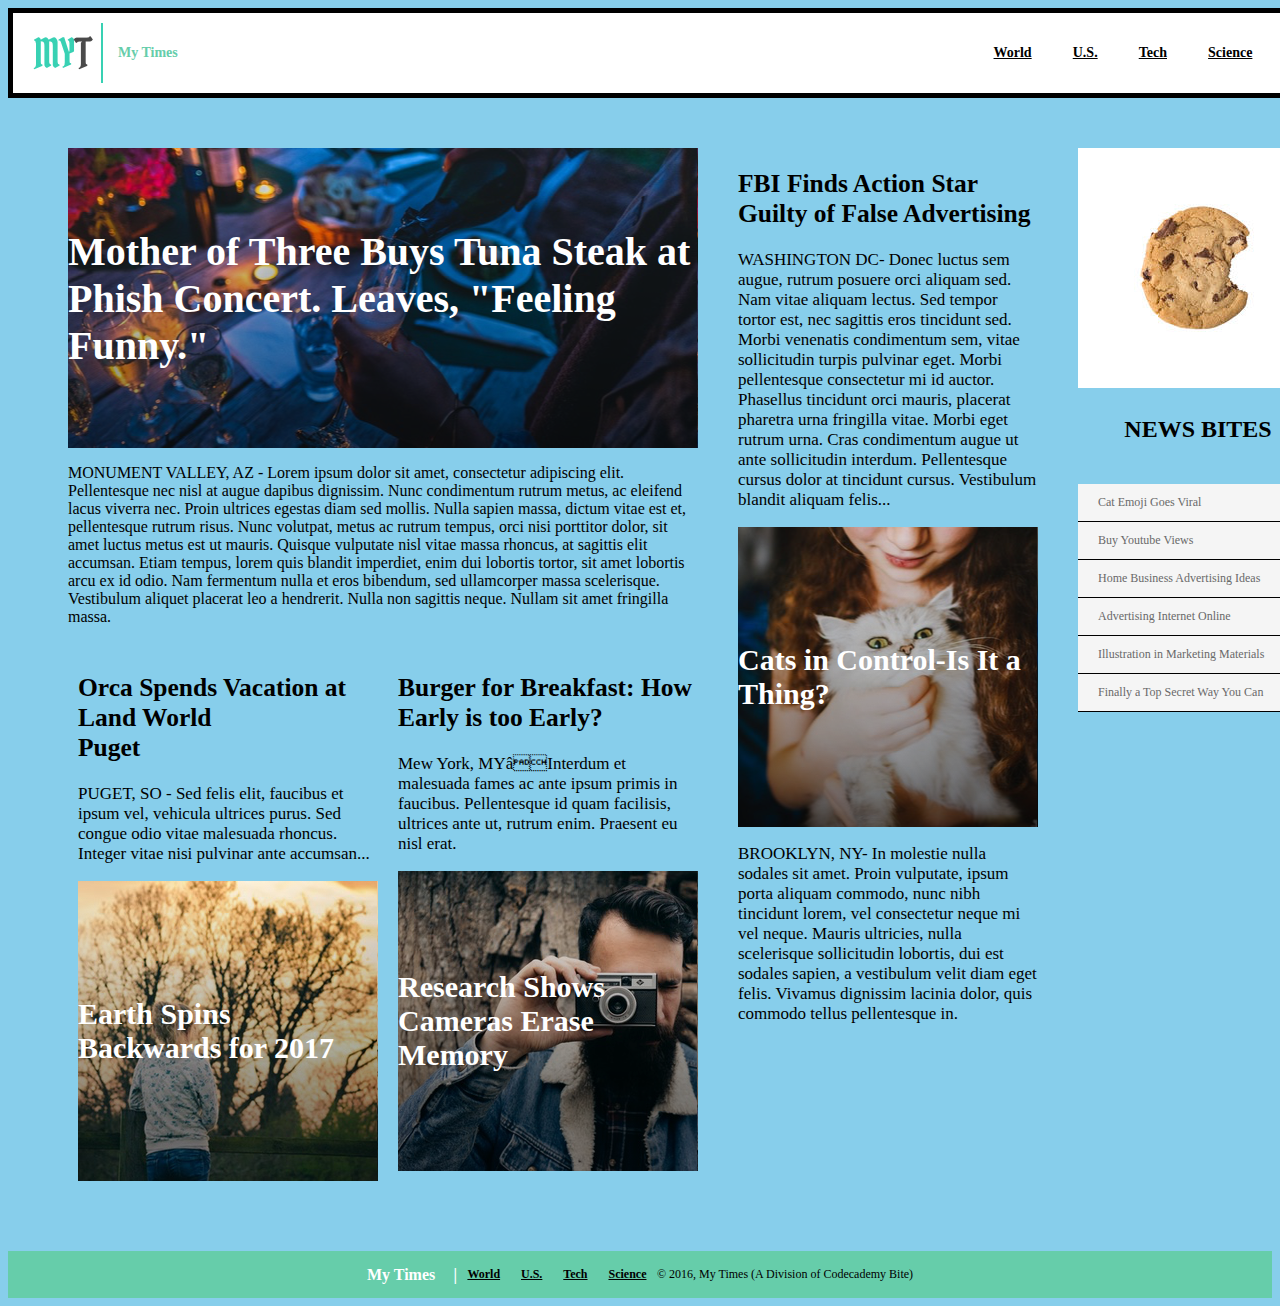
<file: index.html>
<!DOCTYPE html>
<html>
  <head>
    <title>My Times | Mother of Three Buys Tuna Steak at Phish Concert. Leaves, "Feeling Funny."</title>
    <link href="resources\css\style2.css" type="text/css" rel="stylesheet">
  </head>
  <body>
    <!--Header Section-->
    <header>
      <div class="header-container">
        <div class="logo">
          <img src="resources/images/img-myt-logo.jpg">
          <div class="my-times">My Times</div>
        </div>
        <nav class="top-nav">
          <span><a href=""><h4>World</h4></a></span>
          <span><a href=""><h4>U.S.</h4></a></span>
          <span><a href=""><h4>Tech</h4></a></span>
          <span><a href=""><h4>Science</h4></a></span>
        </nav>
      </div>
    </header>
    <!--Main Content Container-->
    <div class="content">
      <!--First Column-->
      <div class="column large">
        <div class="lead-story">
          <div class="lead-story-img">
            <span>Mother of Three Buys Tuna Steak at Phish Concert. Leaves, "Feeling Funny."</span>
          </div>
          <div class="lead-story-text">
            <p>MONUMENT VALLEY, AZ - Lorem ipsum dolor sit amet, consectetur adipiscing elit. Pellentesque nec nisl at augue dapibus dignissim. Nunc condimentum rutrum metus, ac eleifend lacus viverra nec. Proin ultrices egestas diam sed mollis. Nulla sapien massa, dictum vitae est et, pellentesque rutrum risus. Nunc volutpat, metus ac rutrum tempus, orci nisi porttitor dolor, sit amet luctus metus est ut mauris. Quisque vulputate nisl vitae massa rhoncus, at sagittis elit accumsan. Etiam tempus, lorem quis blandit imperdiet, enim dui lobortis tortor, sit amet lobortis arcu ex id odio. Nam fermentum nulla et eros bibendum, sed ullamcorper massa scelerisque. Vestibulum aliquet placerat leo a hendrerit. Nulla non sagittis neque. Nullam sit amet fringilla massa.</span>
          </div>
        </div>
        <div class="stories">
          <div class="story">
            <div class="story-one">
              <div class="story-text">
                <h2>Orca Spends Vacation at Land World<br /> Puget</h2>
                <p>PUGET, SO - Sed felis elit, faucibus et ipsum vel, vehicula ultrices purus. Sed congue odio vitae malesuada rhoncus. Integer vitae nisi pulvinar ante accumsan...</p>
              </div>
              <div class="story-img">
                <span>Earth Spins Backwards for 2017</span>
              </div>
            </div>
          </div>
          <div class="story">
            <div class="story-two">
              <div class="story-text">
                <h2>Burger for Breakfast: How Early is too Early?</h2>
                <p>Mew York, MYâInterdum et malesuada fames ac ante ipsum primis in faucibus. Pellentesque id quam facilisis, ultrices ante ut, rutrum enim. Praesent eu nisl erat.</p>
              </div>
              <div class="story-img">
                <span>Research Shows Cameras Erase Memory</span>
              </div>
            </div>
          </div>
        </div>
      </div>
      <!--Second Column-->
      <div class="column medium">
        <div class="stories">
          <div class="story">
            <div class="story-three">
              <div class="story-text">
                <h2>FBI Finds Action Star Guilty of False Advertising</h2>
                <p>WASHINGTON DC- Donec luctus sem augue, rutrum posuere orci aliquam sed. Nam vitae aliquam lectus. Sed tempor tortor est, nec sagittis eros tincidunt sed. Morbi venenatis condimentum sem, vitae sollicitudin turpis pulvinar eget. Morbi pellentesque consectetur mi id auctor. Phasellus tincidunt orci mauris, placerat pharetra urna fringilla vitae. Morbi eget rutrum urna. Cras condimentum augue ut ante sollicitudin interdum. Pellentesque cursus dolor at tincidunt cursus. Vestibulum blandit aliquam felis...</p>
              </div>
            </div>
          </div>
          <div class="story">
            <div class="story-four">
              <div class="story-img">
                <span>Cats in Control-Is It a Thing?</span>
              </div>
              <div class="story-text">
                <p>BROOKLYN, NY- In molestie nulla sodales sit amet. Proin vulputate, ipsum porta aliquam commodo, nunc nibh tincidunt lorem, vel consectetur neque mi vel neque. Mauris ultricies, nulla scelerisque sollicitudin lobortis, dui est sodales sapien, a vestibulum velit diam eget felis. Vivamus dignissim lacinia dolor, quis commodo tellus pellentesque in.</p>
              </div>
            </div>
          </div>
        </div>
      </div>
      <!--Third Column-->
      <div class="column small">
        <div class="cookie-image">
          <img src="resources\images\img-news-bite.png">
        </div>
        <div class="news-bites">
          <h3>NEWS BITES</h3>
          <span>Cat Emoji Goes Viral</span>
          <span>Buy Youtube Views</span>
          <span>Home Business Advertising Ideas</span>
          <span>Advertising Internet Online</span>
          <span>Illustration in Marketing Materials</span>
          <span>Finally a Top Secret Way You Can</span>
        </div>
      </div>
    </div>
    <!--Footer Section-->
    <footer>
      <div class="bottom-logo">
        <span>My Times</span>
        <span> | </span>
      </div>
      <nav class="bottom-nav">
        <span><a href=""><h4>World </h4></a></span>
        <span><a href=""><h4>U.S. </h4></a></span>
        <span><a href=""><h4>Tech </h4></a></span>
        <span><a href=""><h4>Science </h4></a></span>
      </nav>
      <div class="copyright">
        <span>© 2016, My Times (A Division of Codecademy Bite)</span>
      </div>
    </footer>
  </body>
</html>
</file>
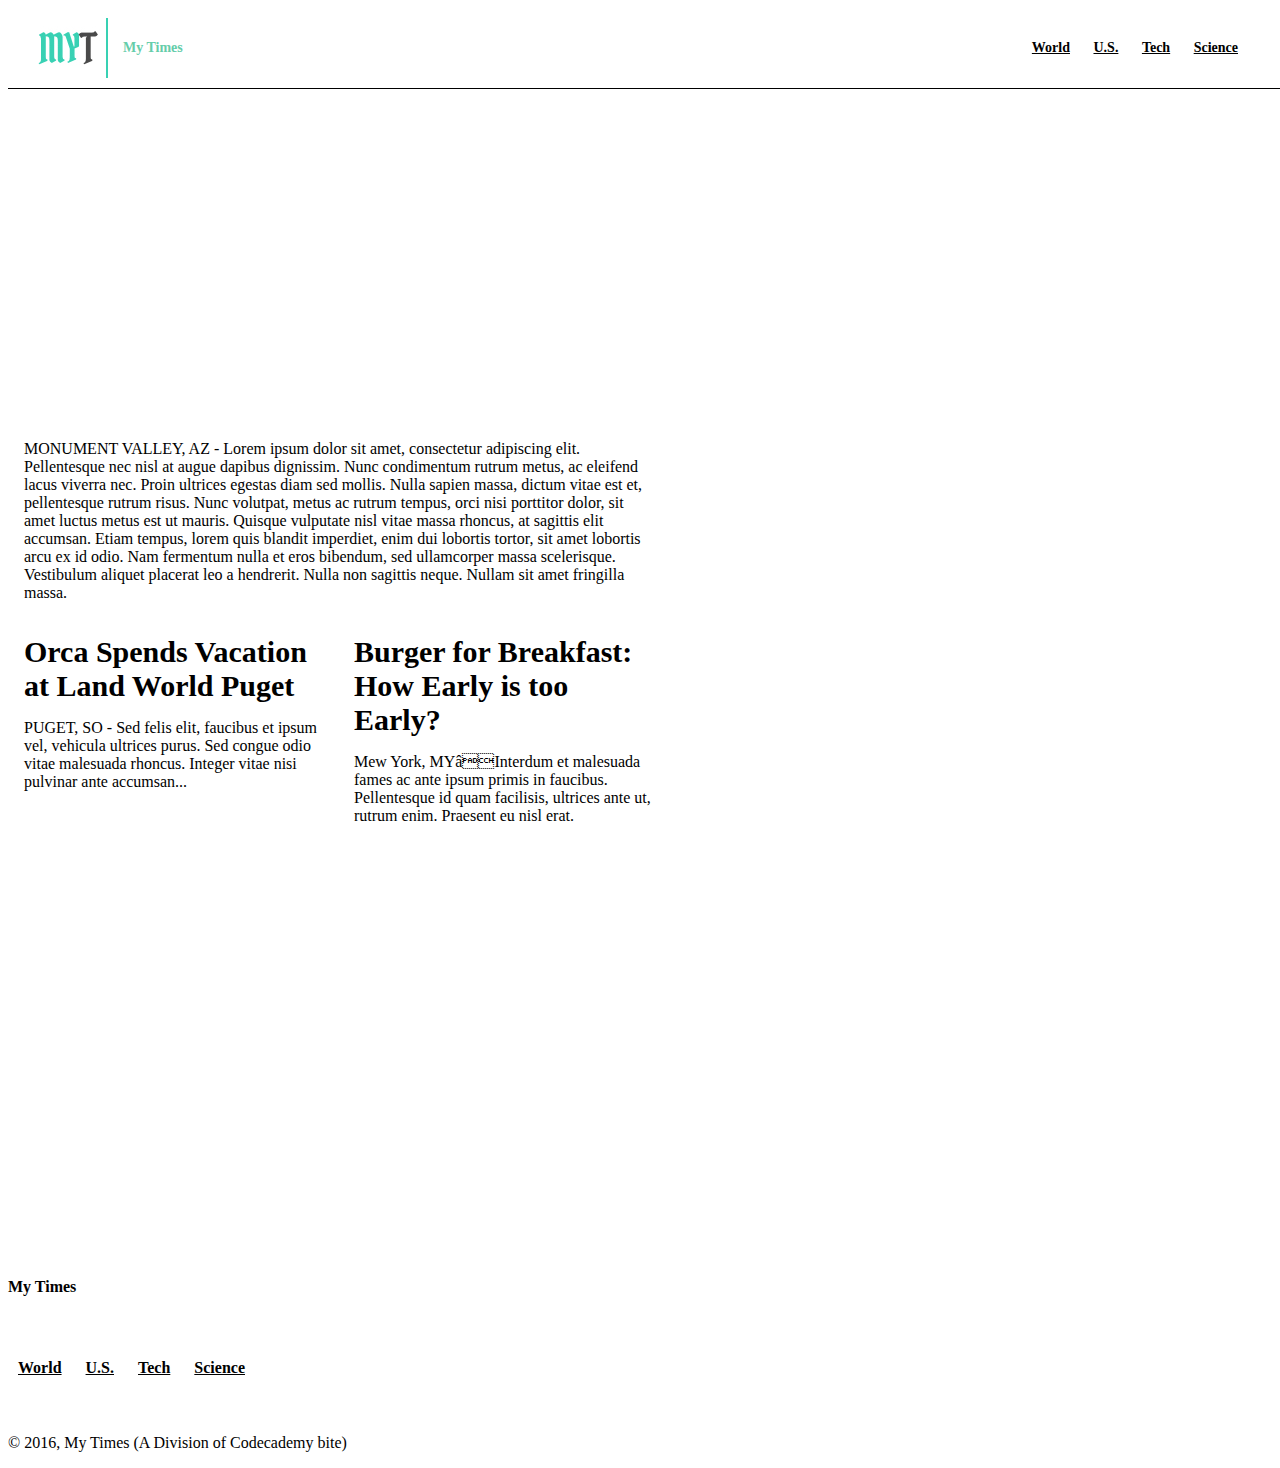
<file: oldindex.html>
<!DOCTYPE html>
<html>
  <head>
    <title>My Times | Mother of Three Buys Tuna Steak at Phish Concert. Leaves, "Feeling Funny."</title>
    <link href="resources\css\style.css" type="text/css" rel="stylesheet">
  </head>
  <body>
    <!--Header Section-->
    <header>
      <div class="logo">
        <img src="resources/images/img-myt-logo.jpg">
        <span id="my_times">My Times</span>
      </div>
      <nav>
        <span><a href=""><h4>World</h4></a></span>
        <span><a href=""><h4>U.S.</h4></a></span>
        <span><a href=""><h4>Tech</h4></a></span>
        <span><a href=""><h4>Science</h4></a></span>
      </nav>
    </header>
    <!--Main Content Container-->
    <div class="content">
      <!--First Column-->
      <div class="column large">
        <div class="lead-story">
          <div class="image-content">
            <span>Mother of Three Buys Tuna Steak at Phish Concert. Leaves, "Feeling Funny."</span>
          </div>
          <p class="narrative">MONUMENT VALLEY, AZ - Lorem ipsum dolor sit amet, consectetur adipiscing elit. Pellentesque nec nisl at augue dapibus dignissim. Nunc condimentum rutrum metus, ac eleifend lacus viverra nec. Proin ultrices egestas diam sed mollis. Nulla sapien massa, dictum vitae est et, pellentesque rutrum risus. Nunc volutpat, metus ac rutrum tempus, orci nisi porttitor dolor, sit amet luctus metus est ut mauris. Quisque vulputate nisl vitae massa rhoncus, at sagittis elit accumsan. Etiam tempus, lorem quis blandit imperdiet, enim dui lobortis tortor, sit amet lobortis arcu ex id odio. Nam fermentum nulla et eros bibendum, sed ullamcorper massa scelerisque. Vestibulum aliquet placerat leo a hendrerit. Nulla non sagittis neque. Nullam sit amet fringilla massa.</p>
        </div>
        <div class="stories">
          <div class="story">
            <div class="text_content">
              <h2>Orca Spends Vacation at Land World Puget</h2>
              <p class="narrative">PUGET, SO - Sed felis elit, faucibus et ipsum vel, vehicula ultrices purus. Sed congue odio vitae malesuada rhoncus. Integer vitae nisi pulvinar ante accumsan...</p>
            </div>
            <div class="fall-cancelled image-content">
              <span>Earth Spins Backwards for 2017</span>
            </div>
          </div>
          <div class="story">
              <div class="text-content">
                <h2>Burger for Breakfast: How Early is too Early?</h2>
                <p class="narrative">Mew York, MYâInterdum et malesuada fames ac ante ipsum primis in faucibus. Pellentesque id quam facilisis, ultrices ante ut, rutrum enim. Praesent eu nisl erat.</p>
              </div>
              <div class="pop-culture image-content">
                <span>Research Shows Cameras Erase Memory</span>
              </div>
            </div>
          </div>
        </div>
        <!--Second Column-->
        <div class="column_medium">
        </div>
        <!--Third Column-->
        <div class="column_small ">
        </div>
      </div>
    </div>
    <!--Footer Section-->
    <footer>
      <div class="logo_and_nav">
        <span class="bottom_my_times"><h4>My Times</h4></span>
      </div>
      <nav>
        <span><a href=""><h4>World</h4></a></span>
        <span><a href=""><h4>U.S.</h4></a></span>
        <span><a href=""><h4>Tech</h4></a></span>
        <span><a href=""><h4>Science</h4></a></span>
      </nav>
      <div class="copyright">
        <p>© 2016, My Times (A Division of Codecademy bite)</p>
      </div>
    </footer>
  </body>
</html>
</file>
